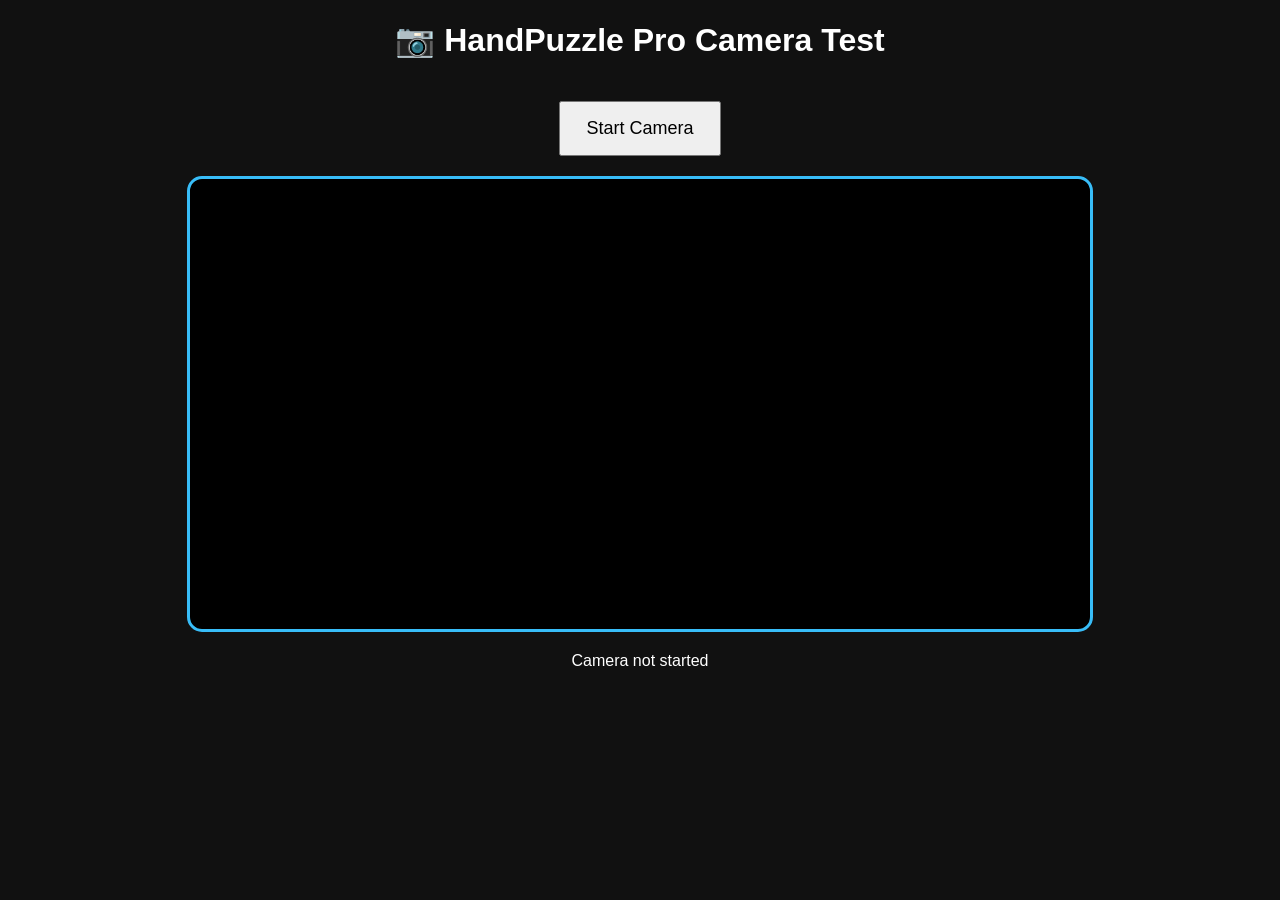
<file: camera-test.html>
<!DOCTYPE html>
<html>
<head>
    <meta charset="UTF-8">
    <meta name="viewport" content="width=device-width, initial-scale=1.0">
    <title>Camera Test</title>

    <style>
        body {
            background: #111;
            color: white;
            text-align: center;
            font-family: Arial, sans-serif;
        }

        video {
            width: 95%;
            max-width: 900px;
            border: 3px solid #38bdf8;
            border-radius: 15px;
            background: black;
        }

        button {
            padding: 15px 25px;
            margin: 20px;
            font-size: 18px;
        }
    </style>
</head>

<body>

<h1>📷 HandPuzzle Pro Camera Test</h1>

<button id="start">Start Camera</button>

<br>

<video
    id="video"
    autoplay
    playsinline
    muted>
</video>

<p id="status">Camera not started</p>

<script>

const video =
    document.getElementById("video");

const status =
    document.getElementById("status");

document
    .getElementById("start")
    .addEventListener("click", async () => {

        try {

            status.textContent =
                "Requesting camera...";

            const stream =
                await navigator.mediaDevices
                .getUserMedia({
                    video: true,
                    audio: false
                });

            video.srcObject =
                stream;

            await video.play();

            status.textContent =
                "✅ CAMERA WORKING";

        } catch (error) {

            console.error(error);

            status.textContent =
                "❌ " +
                error.name +
                ": " +
                error.message;

        }

    });

</script>

</body>
</html>
</file>
